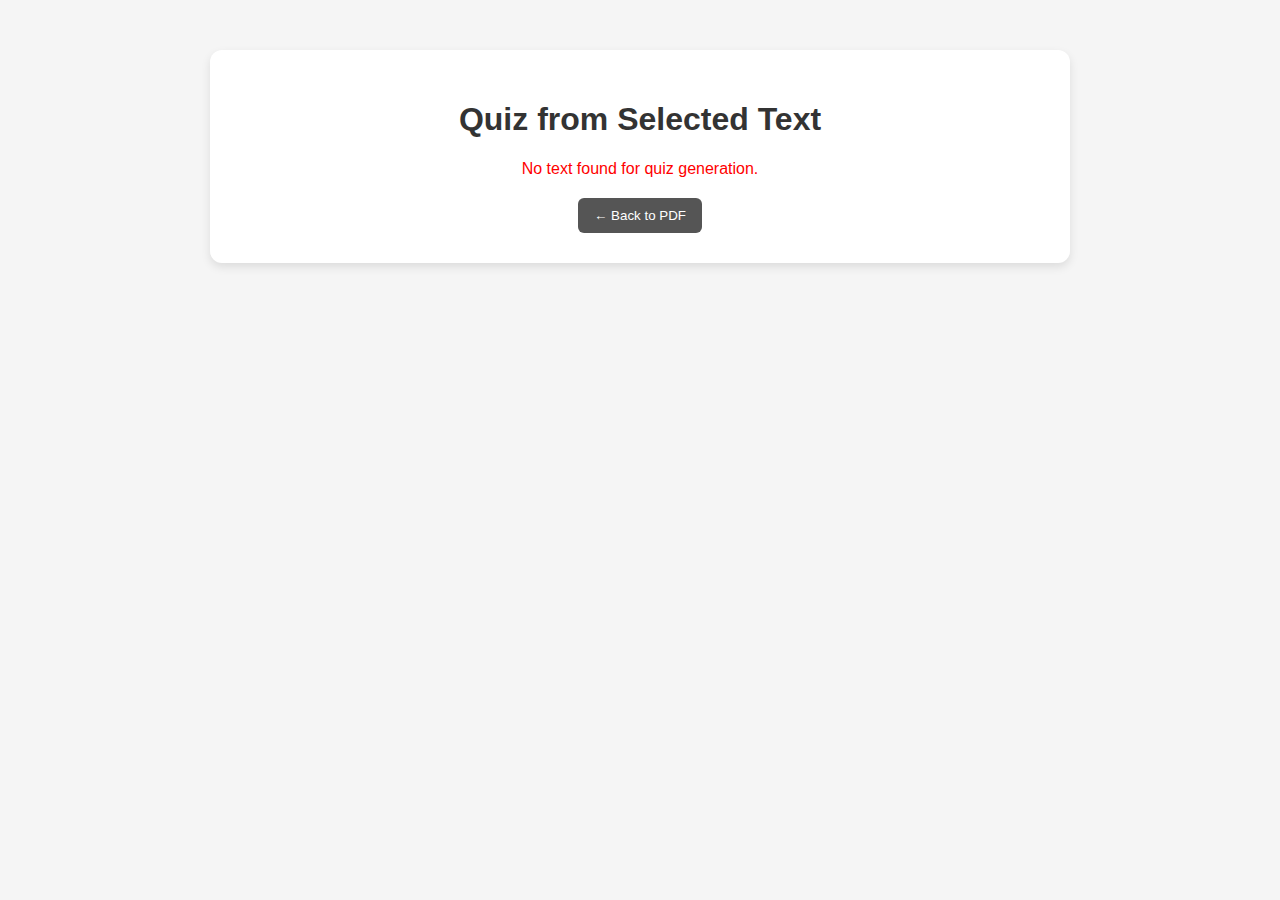
<file: quiz.html>
<!DOCTYPE html>
<html lang="en">
<head>
  <meta charset="UTF-8">
  <meta name="viewport" content="width=device-width, initial-scale=1.0">
  <title>Quiz Generator</title>
  <link rel="stylesheet" href="quiz.css">
</head>
<body>
  <div class="quiz-container">
    <h1>Quiz from Selected Text</h1>
    <div id="quiz-content">
      <p class="quiz-loading">Generating quiz questions...</p>
    </div>
    <button id="back-btn">← Back to PDF</button>
  </div>

  <script src="quiz.js"></script>
</body>
</html>
</file>
<file: quiz.css>
body {
  font-family: "Inter", sans-serif;
  background: #f5f5f5;
  margin: 0;
  padding: 0;
}

.quiz-container {
  max-width: 800px;
  margin: 50px auto;
  background: #fff;
  padding: 30px;
  border-radius: 12px;
  box-shadow: 0 4px 10px rgba(0, 0, 0, 0.1);
}

.quiz-container h1 {
  text-align: center;
  color: #333;
}

.selected-text {
  background: #f0f4ff;
  border-left: 4px solid #007bff;
  padding: 10px 15px;
  margin-bottom: 20px;
  border-radius: 8px;
}

.quiz-question {
  margin-bottom: 20px;
}

.quiz-question p {
  font-weight: 600;
}

label {
  display: block;
  padding: 4px 0;
}

button {
  background-color: #007bff;
  color: white;
  border: none;
  padding: 10px 16px;
  border-radius: 6px;
  cursor: pointer;
}

button:hover {
  background-color: #0056b3;
}

#result {
  margin-top: 20px;
  text-align: center;
  font-weight: bold;
}

.error {
  color: red;
  text-align: center;
}

#back-btn {
  display: block;
  margin: 20px auto 0 auto;
  background: #555;
}

#back-btn:hover {
  background: #333;
}

#quiz-setup {
  text-align: left;
  background: #f9f9f9;
  padding: 20px;
  border-radius: 8px;
  margin-bottom: 20px;
}

#quiz-setup label {
  font-weight: 600;
  margin-top: 10px;
  display: block;
}

#quiz-setup select {
  width: 100%;
  padding: 8px;
  border-radius: 6px;
  border: 1px solid #ccc;
  margin-top: 5px;
}

#start-quiz {
  margin-top: 15px;
  width: 100%;
  background-color: #007bff;
  color: #fff;
  border: none;
  padding: 10px;
  border-radius: 6px;
  cursor: pointer;
}

#start-quiz:hover {
  background-color: #0056b3;
}

.quiz-message {
  font-style: italic;
  color: gray;
  margin: 10px 0;
}

.quiz-question label {
  display: block;
  padding: 5px 10px;
  margin: 3px 0;
  border-radius: 5px;
  cursor: pointer;
  transition: background-color 0.3s;
}

.quiz-question input[type="radio"] {
  margin-right: 8px;
}
</file>
